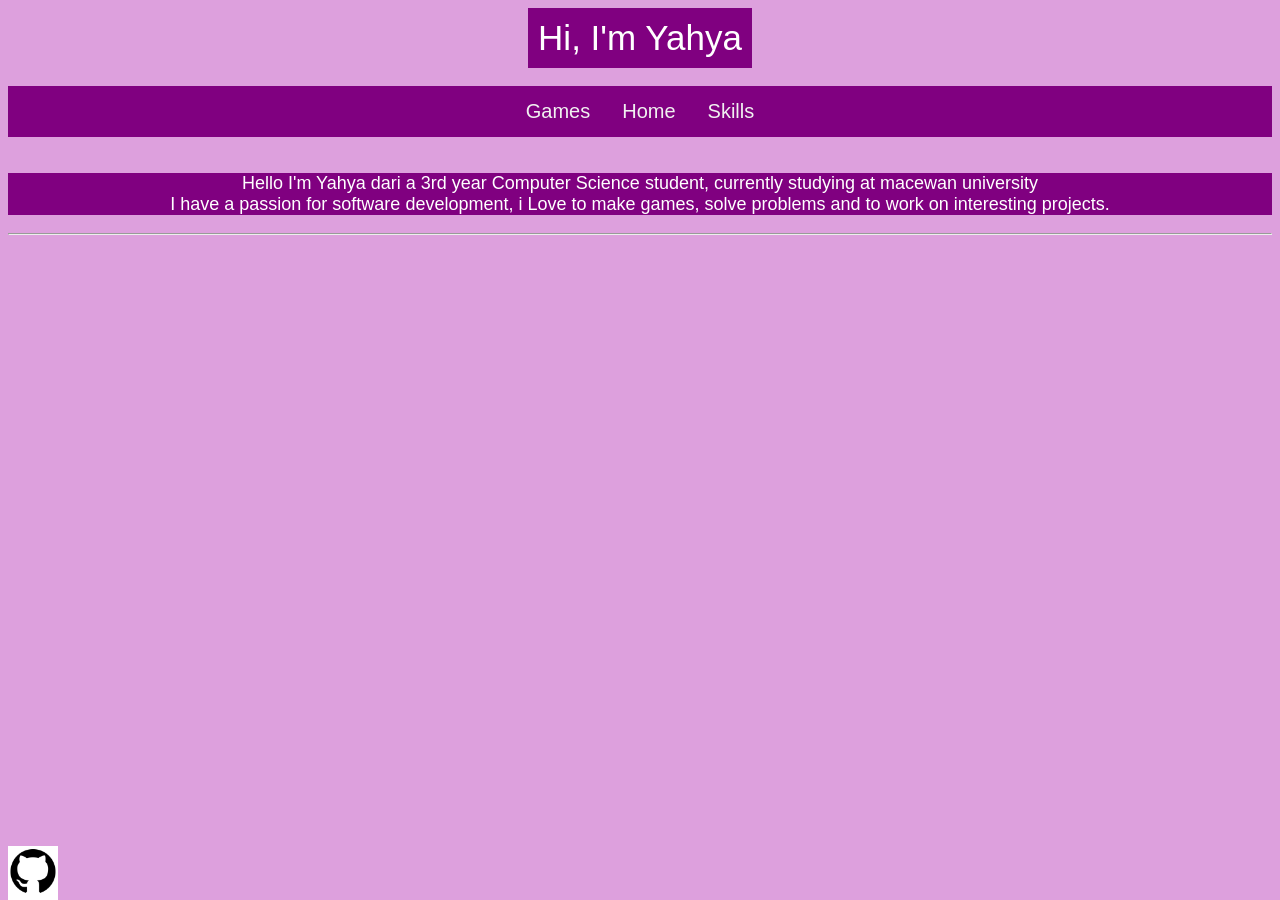
<file: index.html>
<!DOCTYPE html>
<html lang="en-Ca">
<head>
    <title>Yahya's Portfolio</title>
    <link rel="stylesheet" href="style.css">
</head>

<body>

    <header>Hi, I'm Yahya</header>

    <br>

    <ul class = "topnav">
        <li> <a href = "games.html"> Games </a> </li>
        <li> <a href = "index.html"> Home </a> </li>
        <li> <a href = "skills.html"> Skills </a> </li>
    </ul>

    <br>
    <p class = "main-text">
        Hello I'm Yahya dari a 3rd year Computer Science student, currently studying at macewan university <br>
        I have a passion for software development, i Love to make games, solve problems and to work on interesting projects.
    </p>

    <ul class = "socials"   >    
        <li> <a href = "https://github.com/funkymonkeyjr" target = "_blank"> 
            <image src = "images/github.png" alt = "github" width = "50" height = "50"> </a>
        </a> 
        </li>
    </ul>


    <hr>

    <script src="script.js"></script>

</body>
</html>
</file>
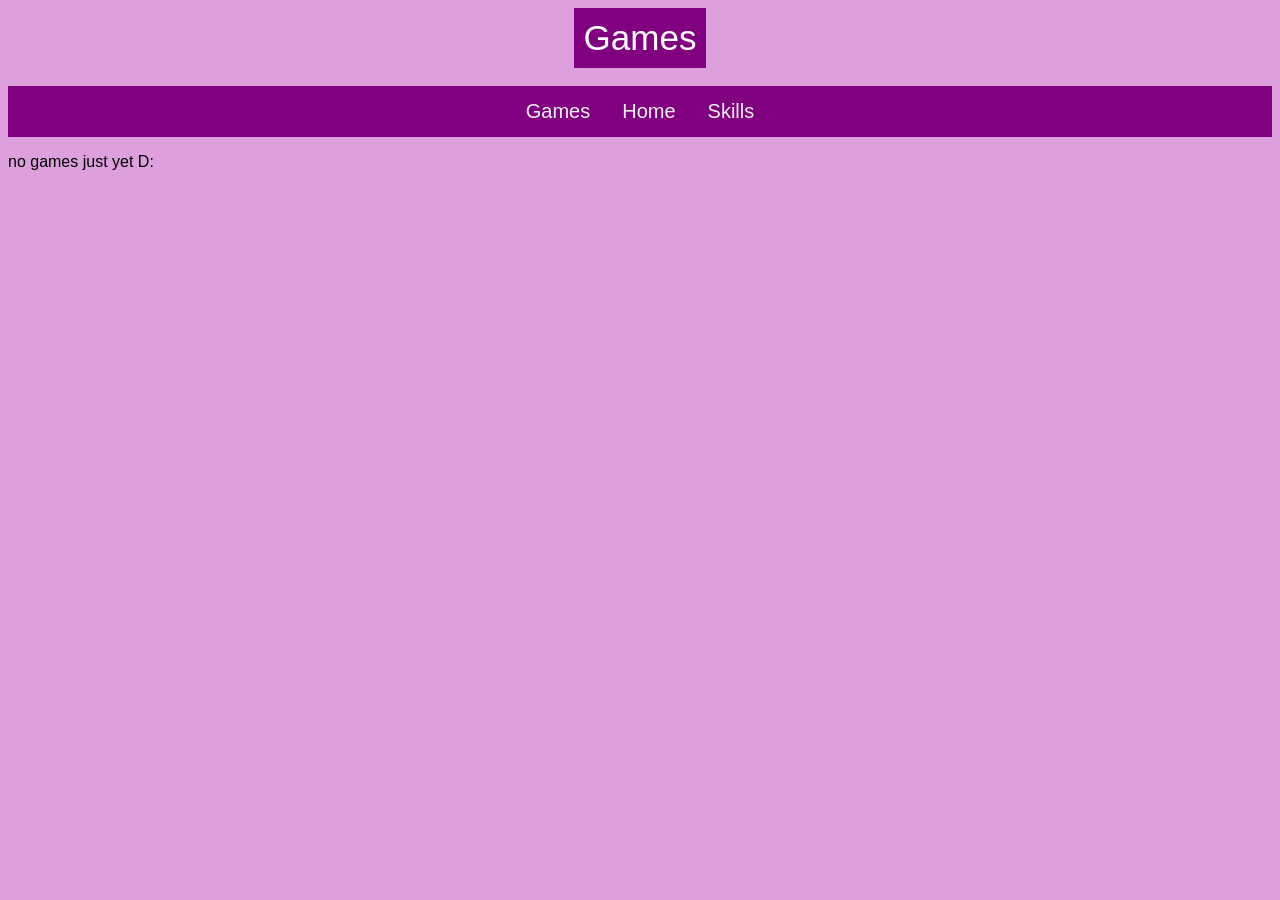
<file: games.html>
<!DOCTYPE html>
<html lang="en-Ca">
<head>
    <title>Games</title>
    <link rel="stylesheet" href="style.css">
</head>
<body>
    <header> Games </header>
    <br>
    <ul class = "topnav">
        <li> <a href = "games.html"> Games </a> </li>
        <li> <a href = "index.html"> Home </a> </li>
        <li> <a href = "skills.html"> Skills </a> </li>
    </ul>

    <p> no games just yet D:</p>
</body>
</html>
</file>
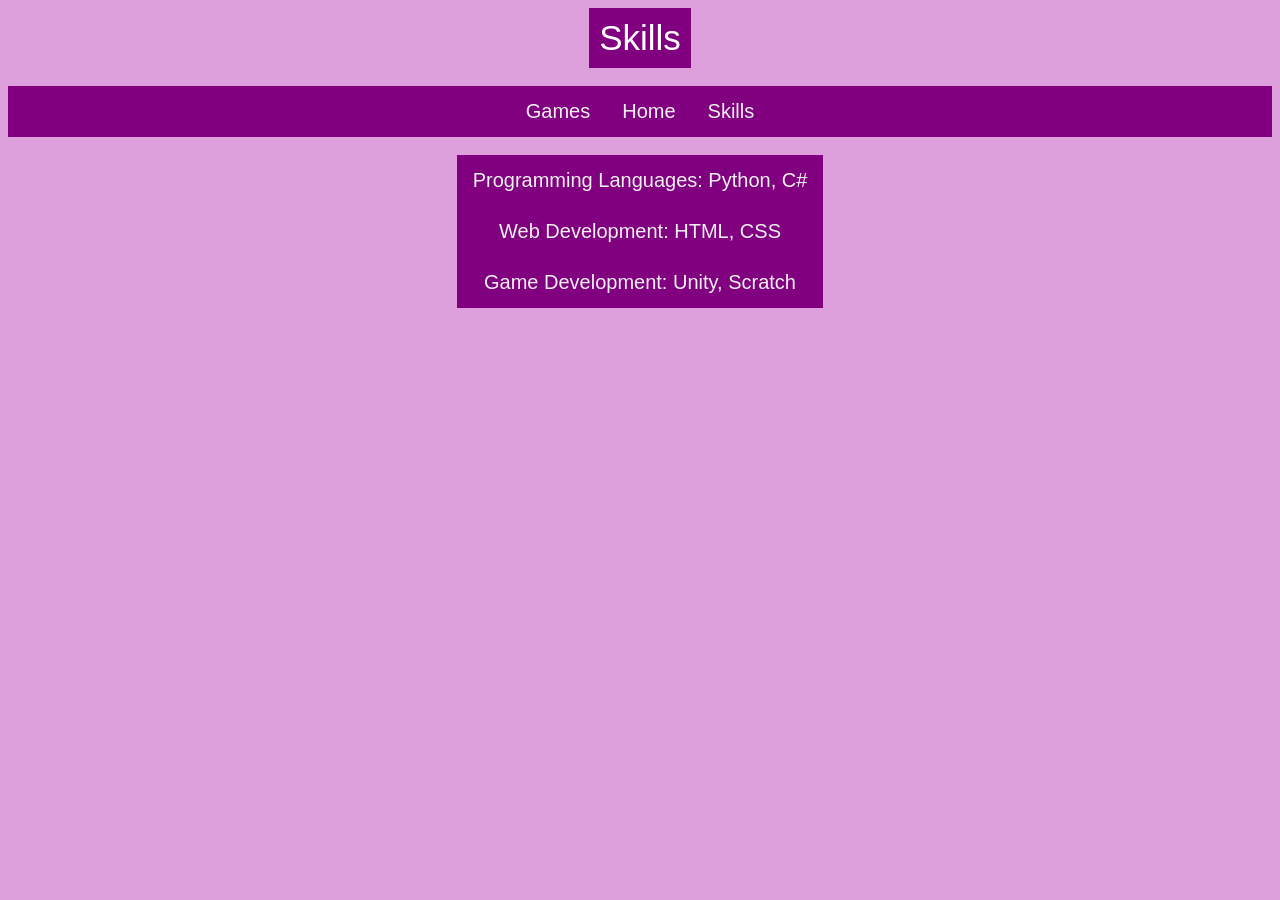
<file: skills.html>
<!DOCTYPE html>
<html lang="en-Ca">
<head>
    <title>Skills</title>
    <link rel="stylesheet" href="style.css">
</head>
<body>
    <header> Skills </header>
    <br>
    <ul class = "topnav">
        <li> <a href = "games.html"> Games </a> </li>
        <li> <a href = "index.html"> Home </a> </li>
        <li> <a href = "skills.html"> Skills </a> </li>
    </ul>
    <br>

    <ul class = "skills">
        <li>Programming Languages: Python, C#
            <p class = "dropdown"> Proficient in c# with over 5 years of experience, 
            <br> Experience in using python to work with data structures and algorithms </p>
        </li>
        <li>Web Development: HTML, CSS
            <p class = "dropdown"> A basic understanding of how to use html and css for website building</p>
        </li>
        <li>Game Development: Unity, Scratch
            <p class = "dropdown"> Over 8 years of game making experience using unity and other game engines,
            <br> Worked in team settings to help code and design games </p>
        </li>
    </ul>
</body>
</html>
</file>
<file: style.css>
body {
    background-color: plum;
    font-family: Arial, sans-serif;
}
header{
    color: white;
    font-size: 35px;
    padding: 10px;
    text-align: center;
    background-color: purple;
    width: fit-content;
    margin: 0 auto;
}

p.main-text{
    color: white;
    justify-content: center;
    text-align: center; 
    font-size: 18px;
    background-color: purple;
    display: flex;

}

ul.topnav{
    text-align: center;
    display: flex;  
    justify-content: center;
    list-style-type: none;
    margin: 0;
    padding: 0;
    background-color: purple;
}
ul.topnav li a {
    display: block;
    color: #f1f1f1;
    padding: 14px 16px;
    text-decoration: none;
    font-size: 20px;
}
ul.topnav li a:hover {
    background-color: white;
    color: black;
}

ul.skills {
    text-align: center;
    list-style-type: none;
    background-color: purple;
    width: fit-content;
    margin: 0 auto;
    padding: 0;
}
ul.skills li{
    color: #f1f1f1;
    padding: 14px 16px;
    text-decoration: none;
    font-size: 20px;
}

ul.skills li:hover{
    background-color: white;
    color: black;
}

.dropdown{
    display: none;
    color: black;
    width: fit-content;
    margin: 0 auto;
    padding: 0;
    background-color: white;
}

ul.skills li:hover .dropdown {
    display: block;
}

ul.socials{
    text-align: center;
    list-style-type: none;
    background-color: white;
    width: fit-content;
    margin: 0 auto;
    padding: 0;
    position: fixed;
    bottom: 0;
}
</file>
